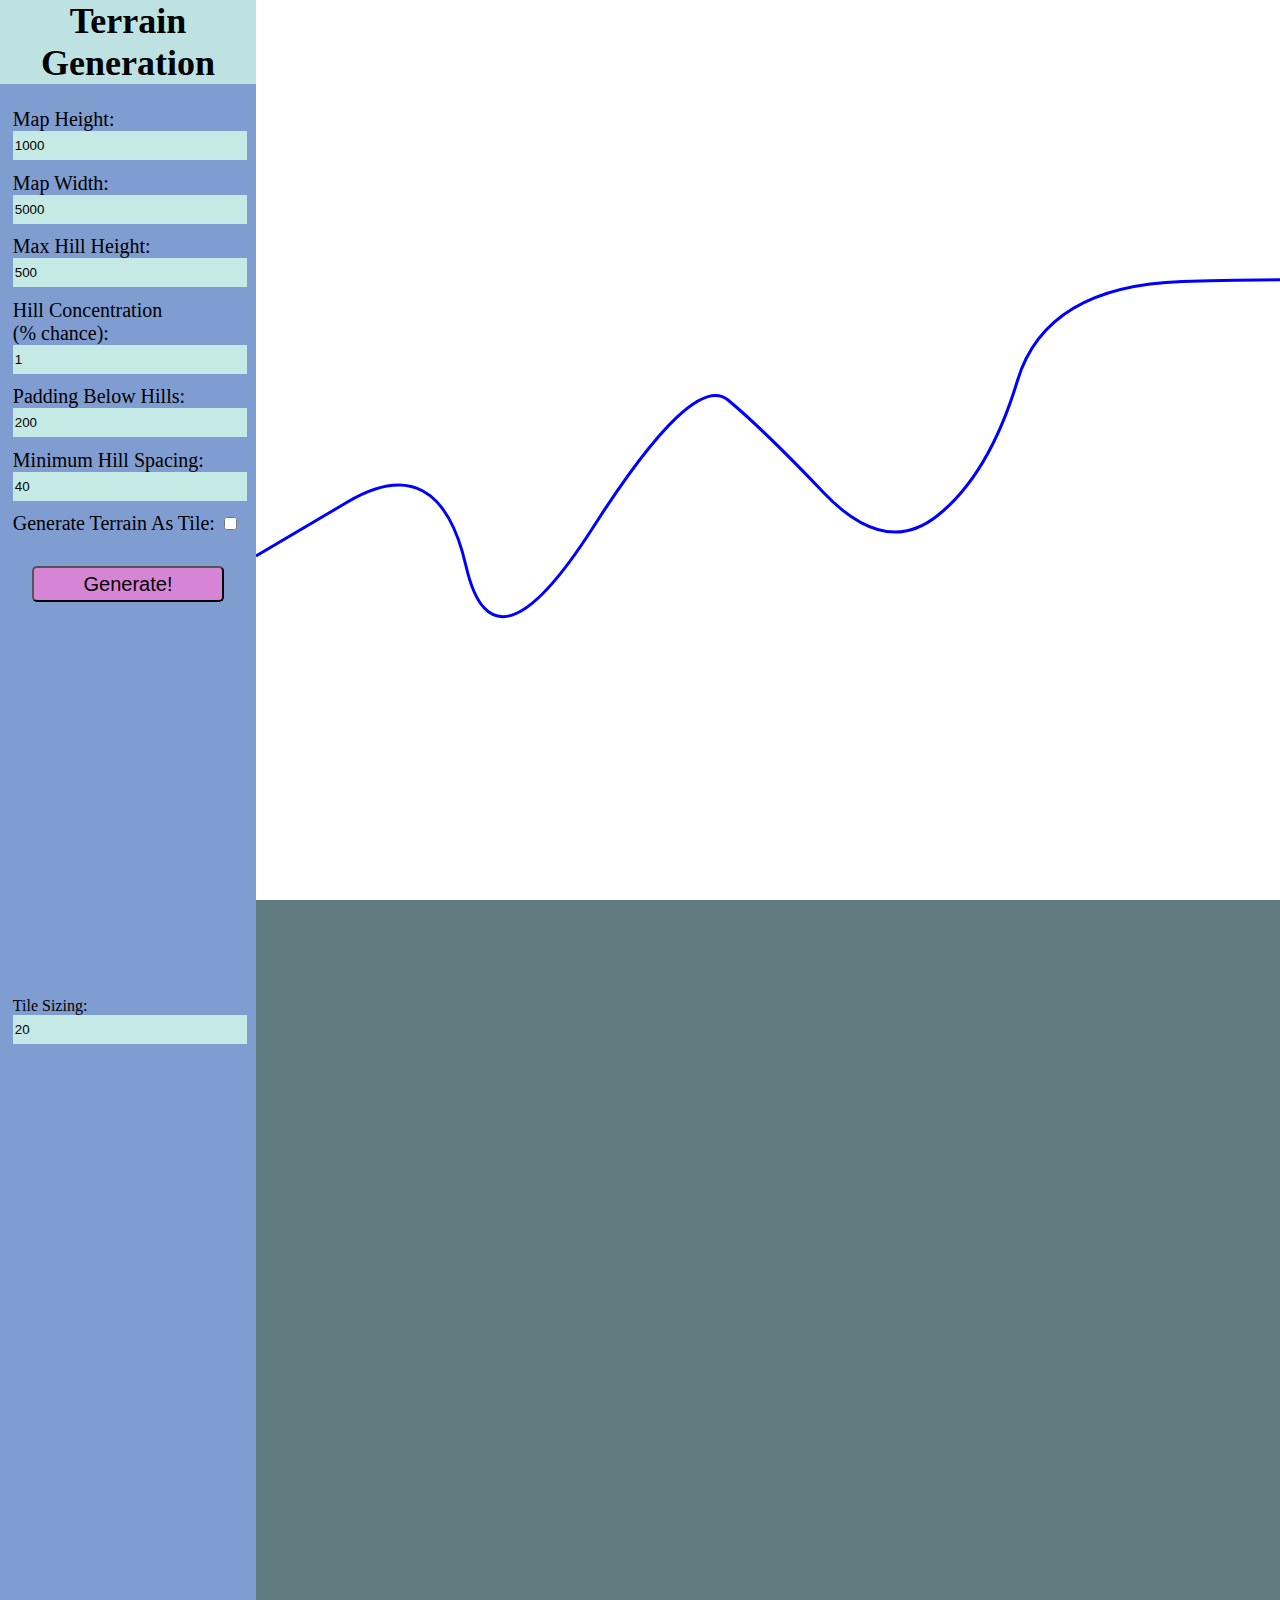
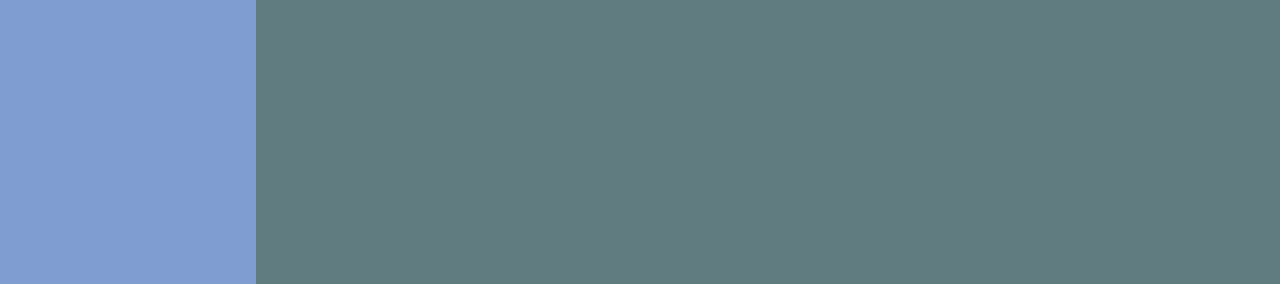
<file: index.html>
<!DOCTYPE html>
<html lang="en">
<head>
    <meta charset="UTF-8">
    <meta name="viewport" content="width=device-width, initial-scale=1.0">
    <meta http-equiv="X-UA-Compatible" content="ie=edge">
    <title>TerrainGeneration</title>
    <link rel="stylesheet" href="GenUI.css" type="text/css"></link>
</head>
<script id = genScript src = "CustomTerrainGen.js" type = "text/javascript"></script>
<script id = tileScript src="ConvertToTile.js" type="text/javascript"></script>
    <body id = "body">
        <div id = "ui">
            <div id = "titleFrame">
                <h1 id = "title">Terrain Generation</h1>
            </div>
            <div id = "ui_format_container" class = "ui_format">
                <div id = "quadratic_pannel" class = pannel>
                    <form class="input_form">
                        <div class = element_cont>
                            Map Height:
                            <input type="number" id="height" value="1000" min="0" max="5000" class="text_input"<br>
                        </div>
                        <div class = element_cont>
                            Map Width: 
                            <input type="number" id="width" value="5000" min="0" max="20000" class="text_input"<br>
                        </div>
                        <div class = element_cont>
                            Max Hill Height:
                            <input type="number" id="HillYRange" value="500" class="text_input"<br>
                        </div>
                        <div class = element_cont>
                            Hill Concentration <br>(% chance): 
                            <input type="number" id="HillXRange" value="1" min="0" max="100" class="text_input"<br>
                        </div>
                        <div class = element_cont>
                            Padding Below Hills:
                            <input type="number" id="hillOffset" value="200" class="text_input"<br>
                        </div>
                        <div class = element_cont>
                            Minimum Hill Spacing:
                            <input type="number" id="minDistance" value="40" min="0" class="text_input"<br> 
                        </div>
                        <div class = element_cont>
                            Generate Terrain As Tile:
                            <input id="chooseTile" type="checkbox"><br>
                        </div>
                    </form>
                    <!-- button id = "showTileOptions" class = "submit" onclick="tileOptions()">Show Tile Options</button -->
                    <button class = "submit" onclick="submitted()">Generate!</button>
                </div>
                <div id = noise_pannel class = pannel>

                </div>
            </div>
            <div id = "tile_options_pannel">
                <form class="input_form">
                    Tile Sizing: 
                    <input type="number" id="tileSize" value="20" min="1" max="100" class="text_input"<br>
                </form>
            </div>
        </div>
        <div id = "overflow_handler">
            <canvas id = "generation_canvas">
                <script id = "main" src = "mainScript.js" type = "text/javascript"></script>
            </canvas>
        </div>
    </body>
</html>
</file>
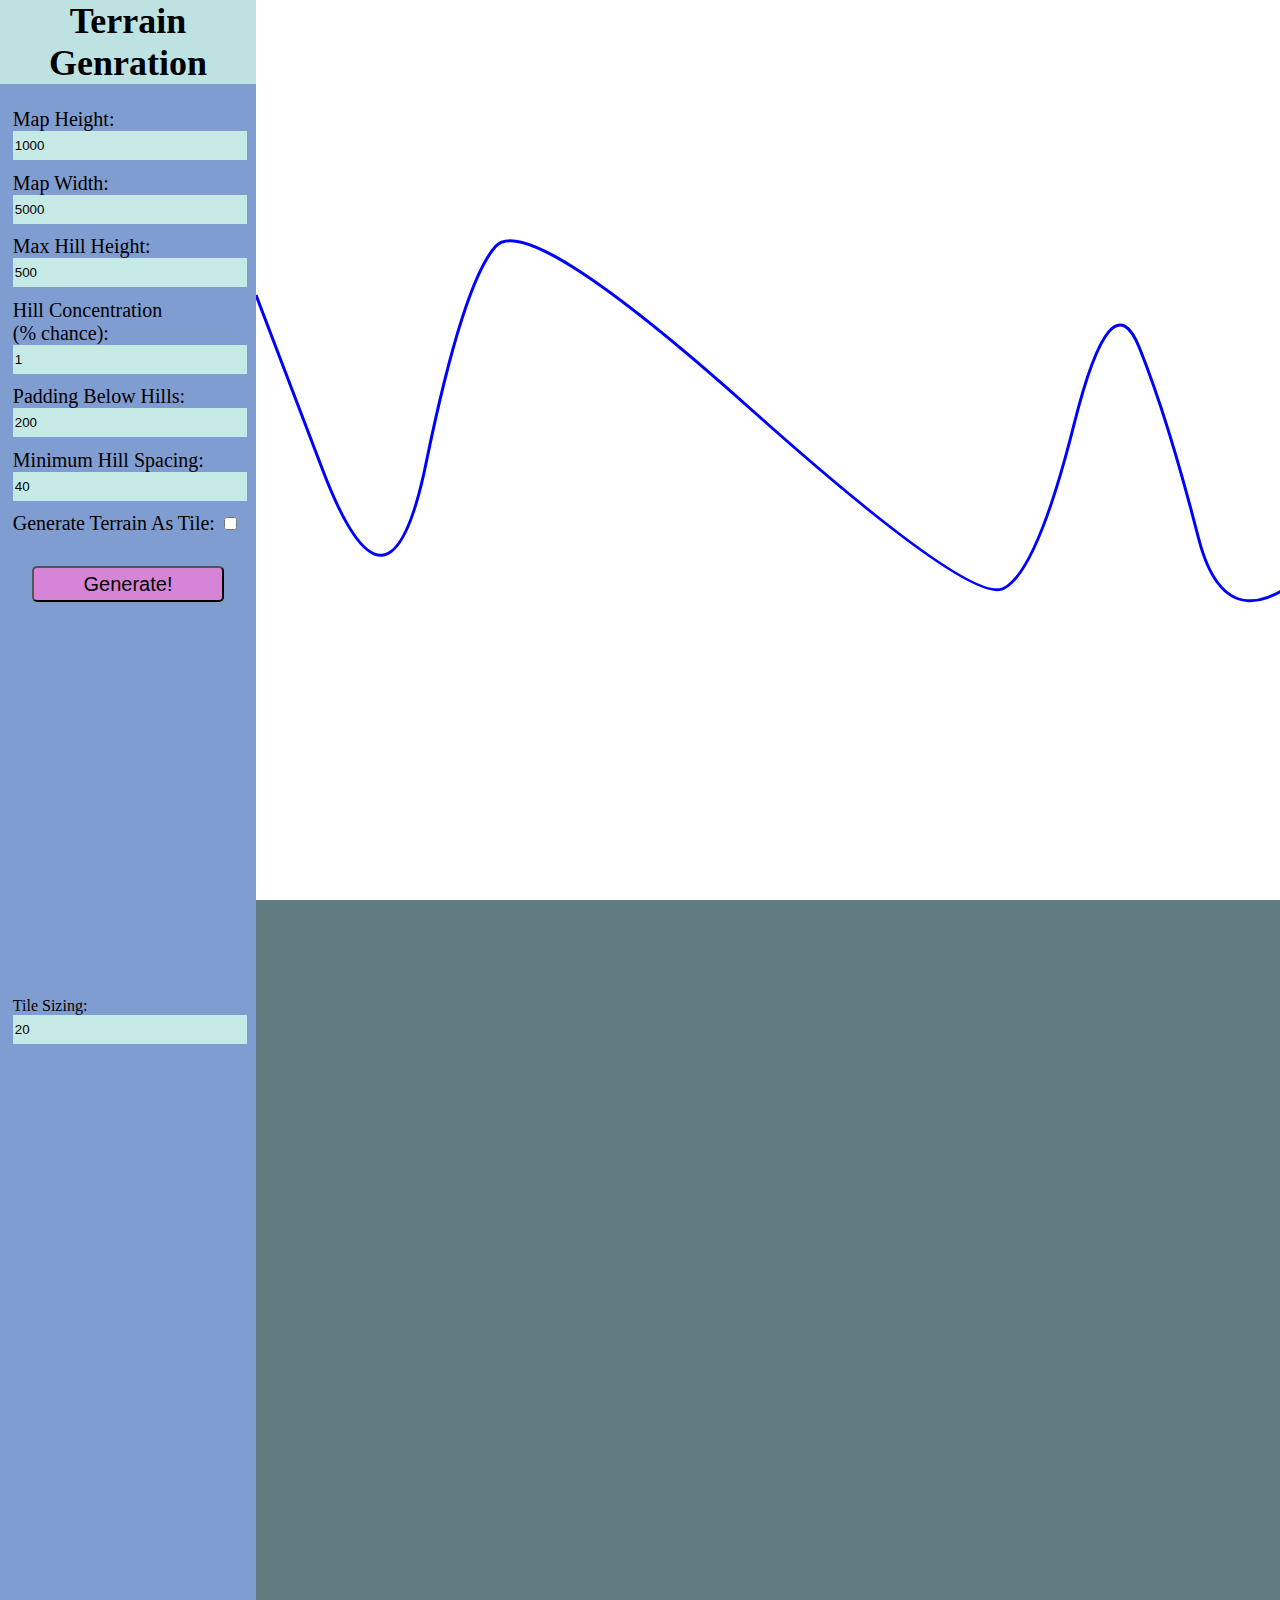
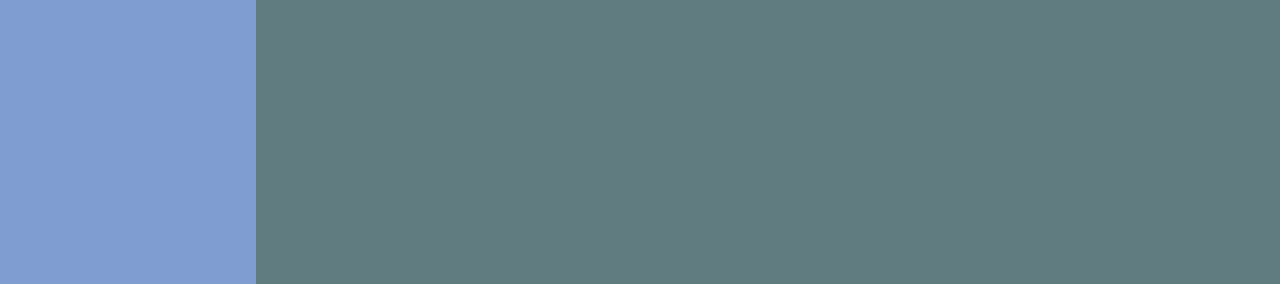
<file: GenUI.html>
<!DOCTYPE html>
<html lang="en">
<head>
    <meta charset="UTF-8">
    <meta name="viewport" content="width=device-width, initial-scale=1.0">
    <meta http-equiv="X-UA-Compatible" content="ie=edge">
    <title>TerrainGeneration</title>
    <link rel="stylesheet" href="GenUI.css" type="text/css"></link>
</head>
<script id = genScript src = "CustomTerrainGen.js" type = "text/javascript"></script>
<script id = tileScript src="ConvertToTile.js" type="text/javascript"></script>
    <body id = "body">
        <div id = "ui">
            <div id = "titleFrame">
                <h1 id = "title">Terrain Genration</h1>
            </div>
            <div id = "ui_format_container" class = "ui_format">
                <div id = "quadratic_pannel" class = pannel>
                    <form class="input_form">
                        <div class = element_cont>
                            Map Height:
                            <input type="number" id="height" value="1000" min="0" max="5000" class="text_input"<br>
                        </div>
                        <div class = element_cont>
                            Map Width: 
                            <input type="number" id="width" value="5000" min="0" max="20000" class="text_input"<br>
                        </div>
                        <div class = element_cont>
                            Max Hill Height:
                            <input type="number" id="HillYRange" value="500" class="text_input"<br>
                        </div>
                        <div class = element_cont>
                            Hill Concentration <br>(% chance): 
                            <input type="number" id="HillXRange" value="1" min="0" max="100" class="text_input"<br>
                        </div>
                        <div class = element_cont>
                            Padding Below Hills:
                            <input type="number" id="hillOffset" value="200" class="text_input"<br>
                        </div>
                        <div class = element_cont>
                            Minimum Hill Spacing:
                            <input type="number" id="minDistance" value="40" min="0" class="text_input"<br> 
                        </div>
                        <div class = element_cont>
                            Generate Terrain As Tile:
                            <input id="chooseTile" type="checkbox"><br>
                        </div>
                    </form>
                    <!-- button id = "showTileOptions" class = "submit" onclick="tileOptions()">Show Tile Options</button -->
                    <button class = "submit" onclick="submitted()">Generate!</button>
                </div>
                <div id = noise_pannel class = pannel>

                </div>
            </div>
            <div id = "tile_options_pannel">
                <form class="input_form">
                    Tile Sizing: 
                    <input type="number" id="tileSize" value="20" min="1" max="100" class="text_input"<br>
                </form>
            </div>
        </div>
        <div id = "overflow_handler">
            <canvas id = "generation_canvas">
                <script id = "main" src = "mainScript.js" type = "text/javascript"></script>
            </canvas>
        </div>
    </body>
</html>
</file>
<file: GenUI.css>
#body {
    overflow: hidden;
    margin: 0px;
    padding: 0px;
    background-color: rgb(97, 124, 128);
}
#ui {
    position: absolute;
    height: 100%;
    width: 20%;
    background-color: rgb(131, 201, 201);
}
#titleFrame {
    position: relative;
    width: 100%;
    background-color: rgba(255, 255, 255, 0.473);
}
#title { 
    margin: 0px;
    font-size: 4vh;
    text-align: center;
}
#ui_format_container {
    background-color: rgba(255, 255, 255, 0.473);
    width: 100%;
    height: 100%;
}
.ui_format {
    display: block;
    text-align: center;
    font-size: 125%;
    font-weight: 300;
    
}
.quadratic {
    background-color: rgb(128, 157, 209);
}
.noise {
    background-color: rgb(214, 132, 214);
}
#quadratic_pannel {
    display: block;
    height: 100%;
    width: 100%;
    background-color: rgb(128, 157, 209);
}
#noise_pannel {
    display: none;
    height: 100%;
    width: 100%;
    background-color: rgb(214, 132, 214);
}
#tile_options_pannel {
    display: block;
    height: 100%;
    width: 100%;
    background-color: rgb(128, 157, 209);
}
.input_form {
    text-align: left;
    padding: 5%;
    font-size: 100%;
}
.element_cont {
    margin-top: 5%;
}
.text_input {
    width: 100%;
    height: 3vh;
    background-color: rgb(197, 233, 228);
    border: none;
    outline: none;
}
#showTileOptions {
    font-size: 70%;
    padding: 0%;
    width: 50%;
    background-color: rgb(197, 233, 228);
}
.submit {
    background-color: rgb(214, 132, 214);
    font-size: 100%;
    margin-top: 2vh;
    width: 75%;
    height: 4vh;
    outline: none;
    border-radius: 5px;
}
.submit:hover {
    opacity: 85%;
    cursor: pointer;
}
#overflow_handler {
    position: absolute;
    margin-left: 20%;
    width: 80%;
    height: 100%;
    overflow: scroll;
}
#generation_canvas {
    position: absolute;
    padding: none;
    margin: none;
    background-color: white;
}
</file>
